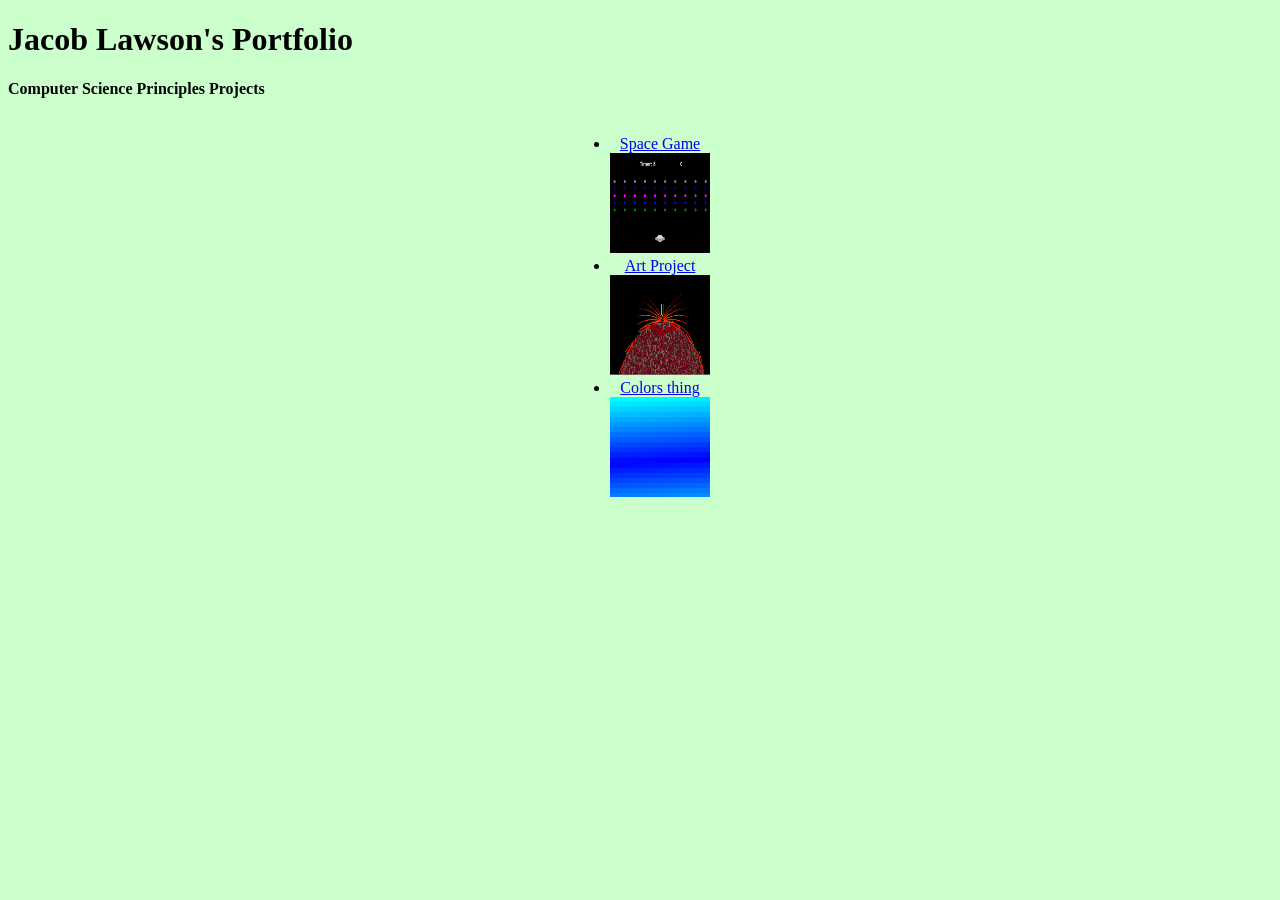
<file: index.html>
<!DOCTYPE html>
<html>
    <head>
        <link rel="stylesheet" href="styles.css">
    </head>
    <body>
        <h1>Jacob Lawson's Portfolio</h1>
        <h4>Computer Science Principles Projects</h4>
        <div class="container-1">
            <ul>
                <li><a href="Page-1.html">Space Game</a></li>
                <img src ="space-game-ss.png" alt = "Space Game Screenshot">
                <br>
                <li><a href="Page-2.html">Art Project</a></li>
                <img src = "art_project.png" alt = "Art Project Scrrenshot">
                <br>
                <li><a href="Page-3.html">Colors thing</a></li>
                <img src="colors.png" alt="Colors Screenshot">
            </ul>
        </div>
    </body>
</html>
</file>
<file: styles.css>
body{
    background-color: rgb(203, 255, 203);
}


img{
    width: 100px;
    height: 100px;

}
ul{
    text-align: center;
    justify-content: center;
}

.container-1 {
    display: flex;
    flex-direction: column;
    flex-wrap: wrap;
    align-items: center;

}
</file>
